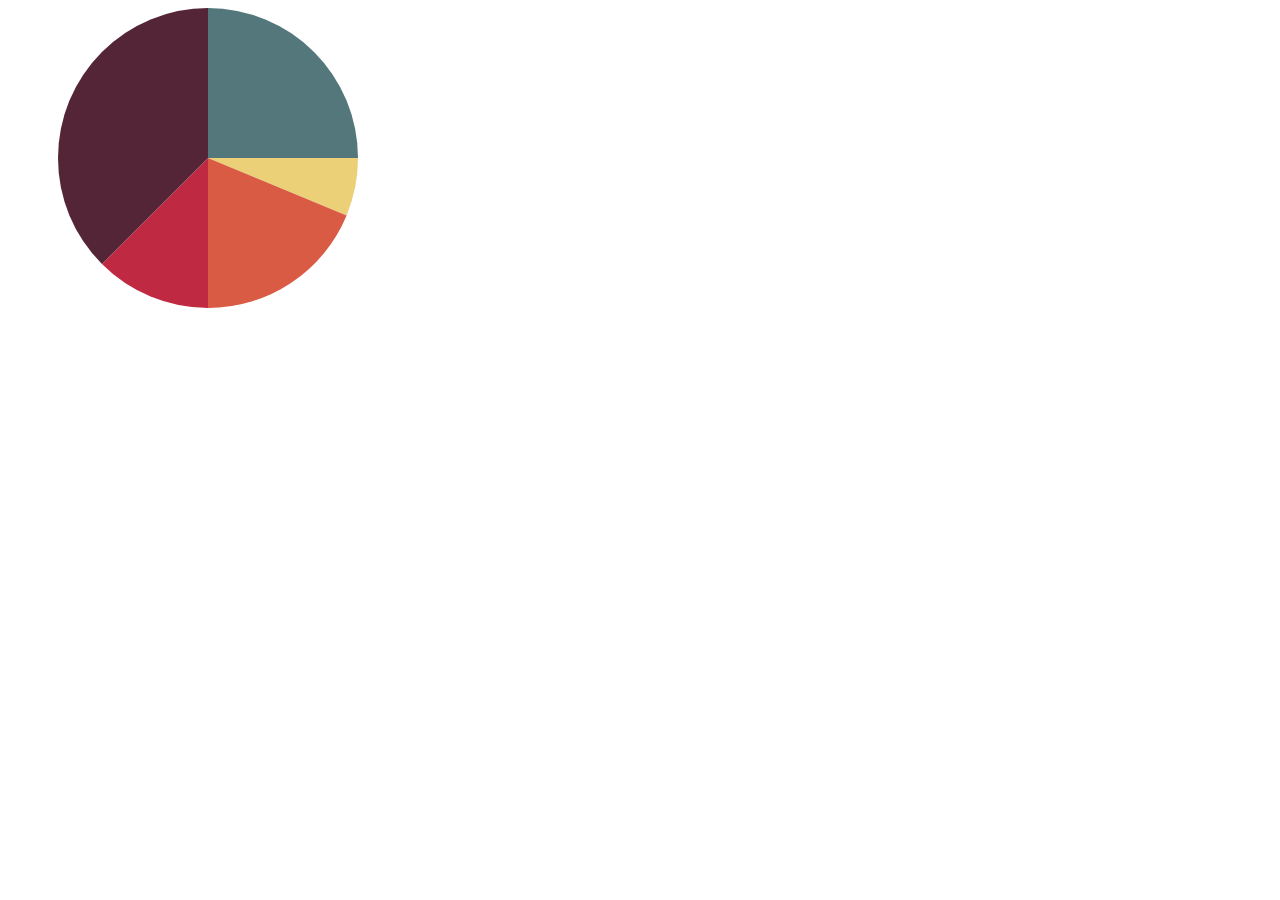
<file: flaskr/templates/circles.html>
﻿
<!doctype html>
<html>
<head>
<meta charset="UTF-8" />
<title>Canvas Test</title>
</head>
<body>
<section>
<div>
<canvas id="canvas" width="400" height="300">
This text is displayed if your browser does not support HTML5 Canvas.
</canvas>
</div>

<script type="text/javascript">

var myColor = ["#ECD078","#D95B43","#C02942","#542437","#53777A"];
var myData = [10,30,20,60,40];

function getTotal(){
var myTotal = 0;
for (var j = 0; j < myData.length; j++) {
myTotal += (typeof myData[j] == 'number') ? myData[j] : 0;
}
return myTotal;
}

function plotData() {
var canvas;
var ctx;
var lastend = 0;
var myTotal = getTotal();

canvas = document.getElementById("canvas");
ctx = canvas.getContext("2d");
ctx.clearRect(0, 0, canvas.width, canvas.height);

for (var i = 0; i < myData.length; i++) {
ctx.fillStyle = myColor[i];
ctx.beginPath();
ctx.moveTo(200,150);
ctx.arc(200,150,150,lastend,lastend+
  (Math.PI*2*(myData[i]/myTotal)),false);
ctx.lineTo(200,150);
ctx.fill();
lastend += Math.PI*2*(myData[i]/myTotal);
}
}

plotData();

</script>
</section>
</body>
</html>
</file>
